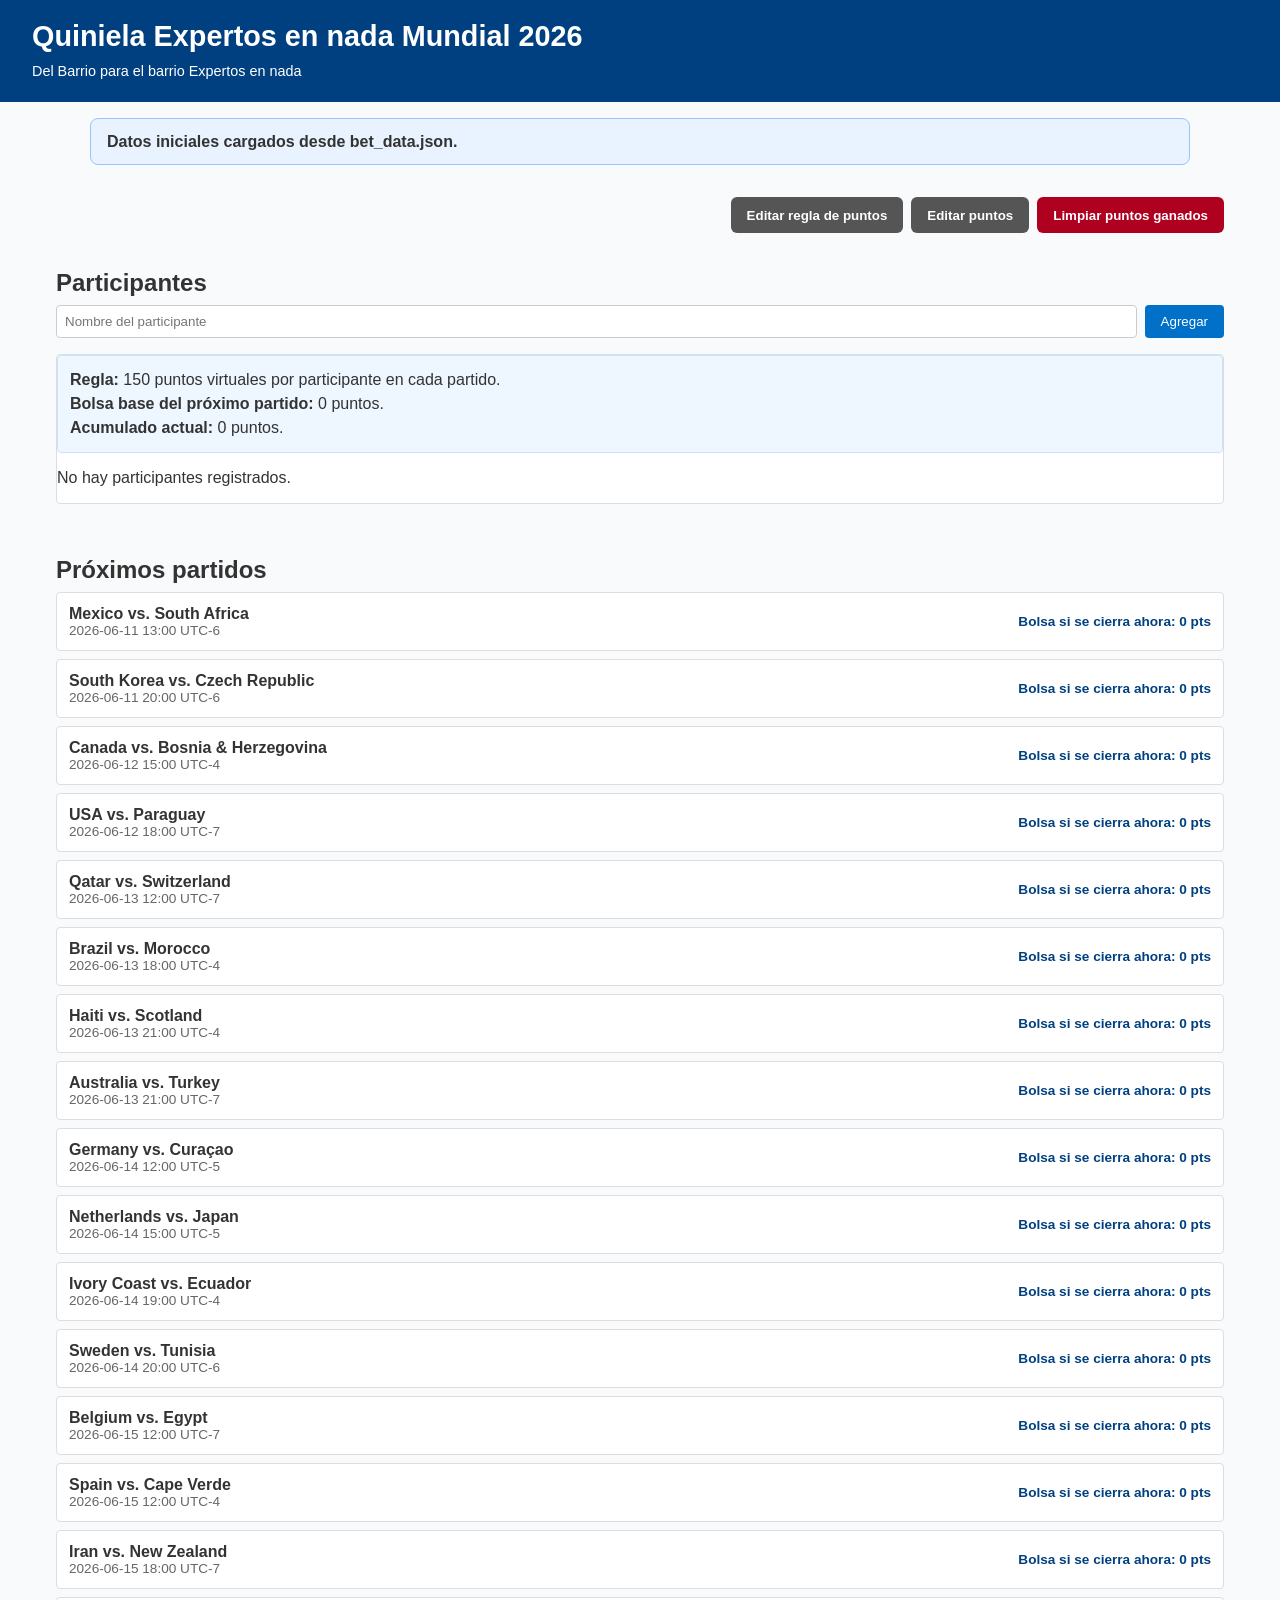
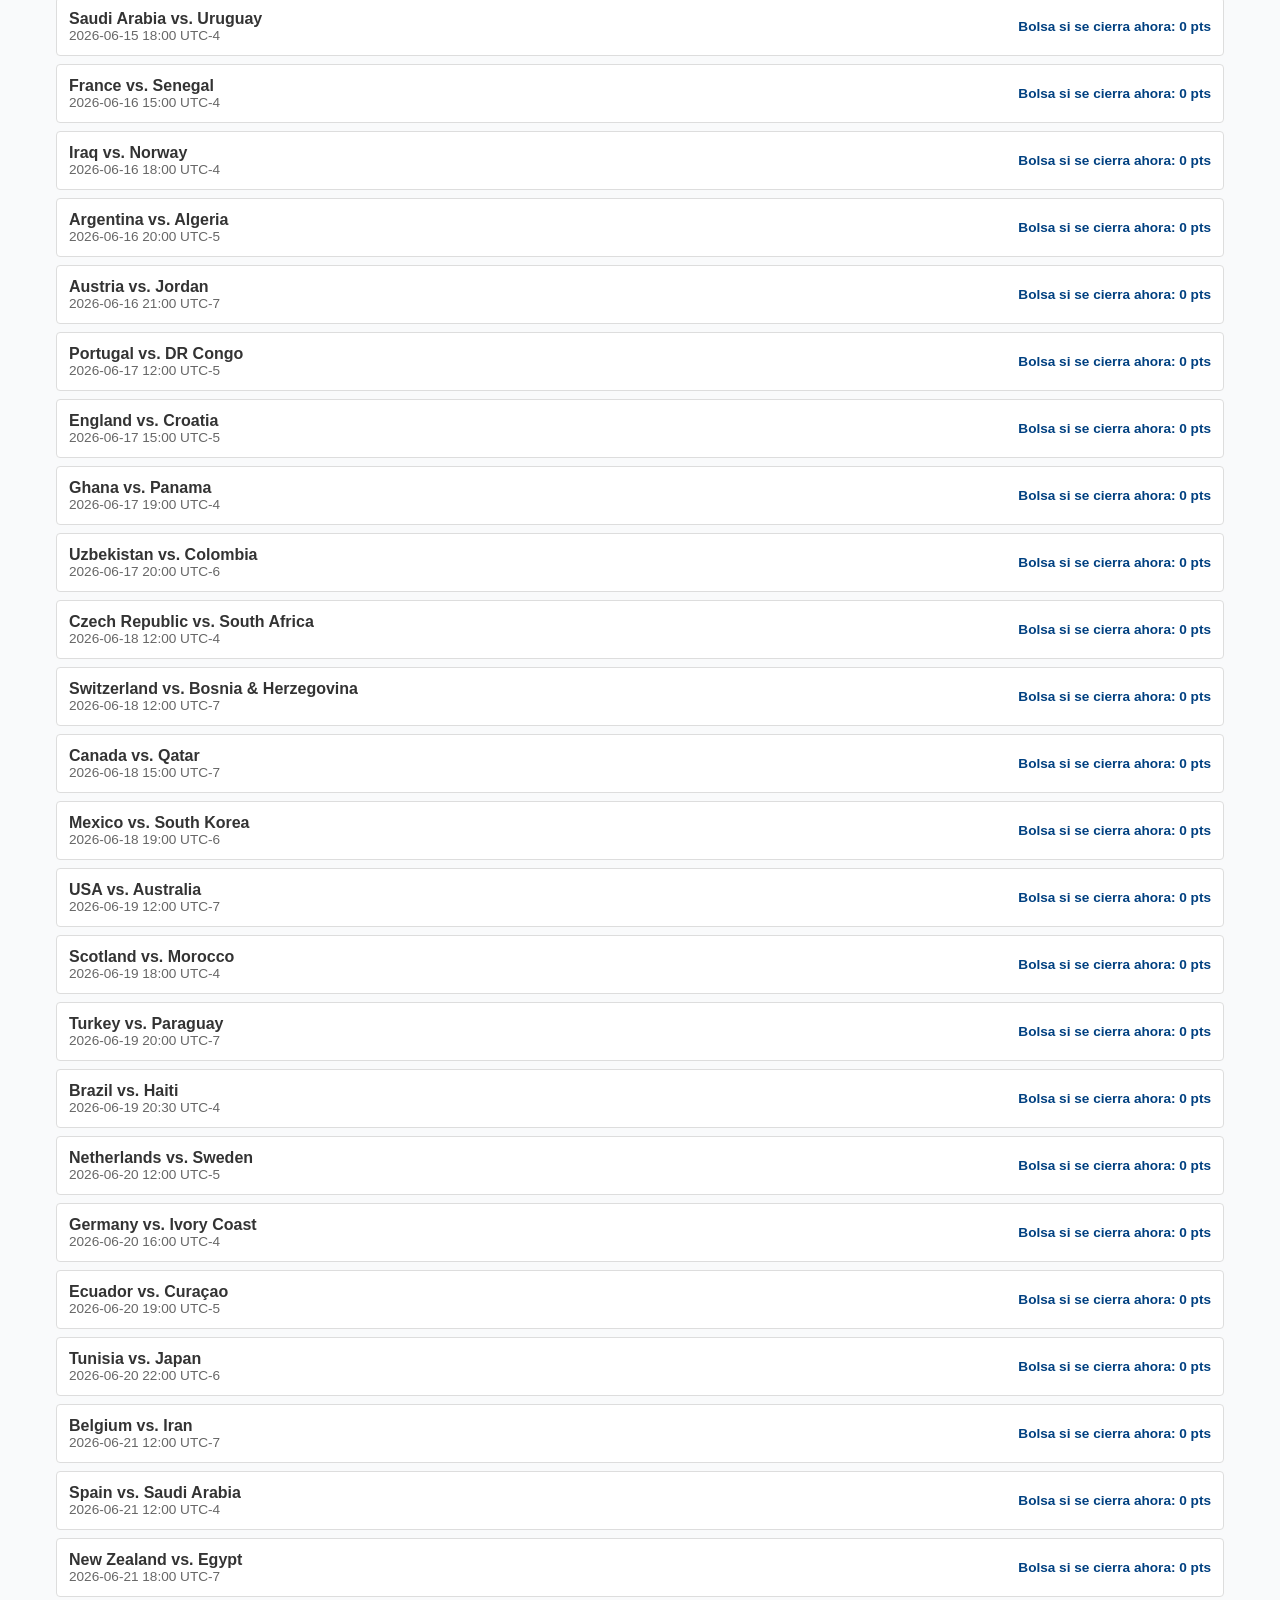
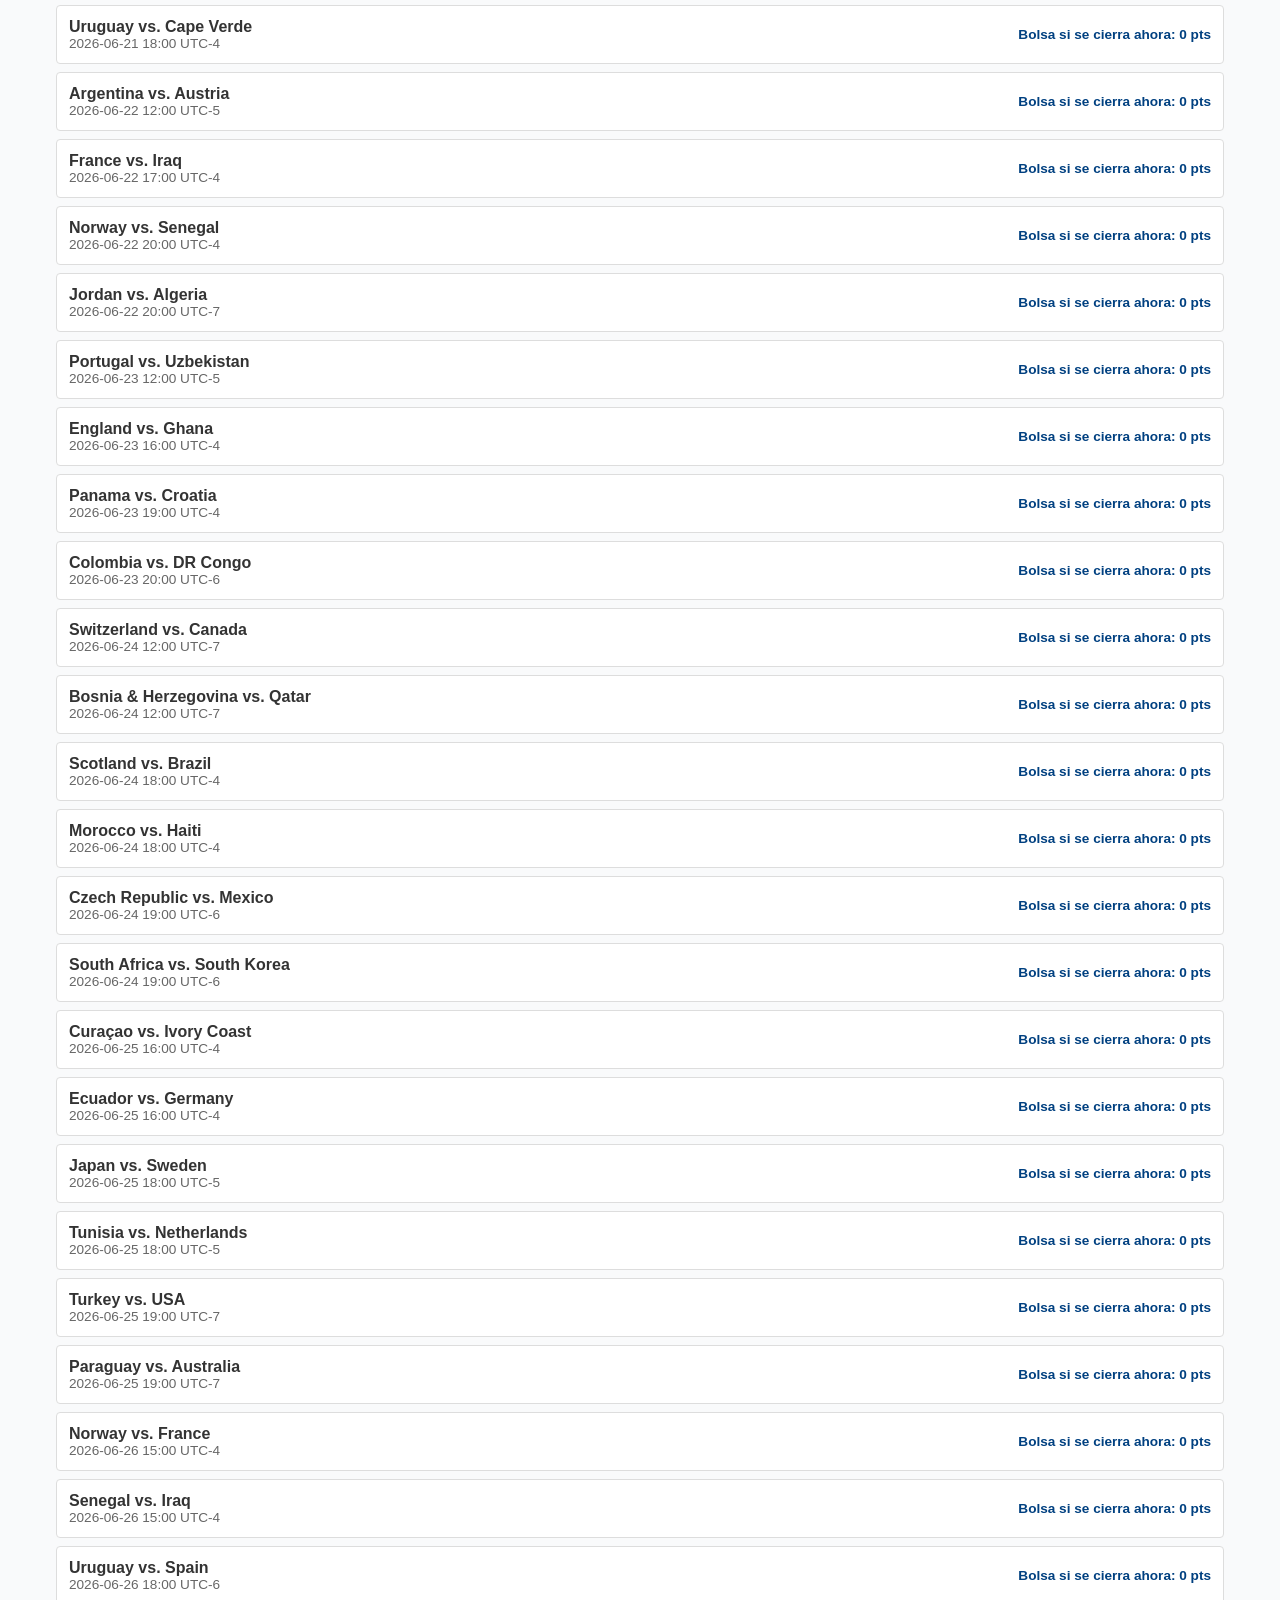
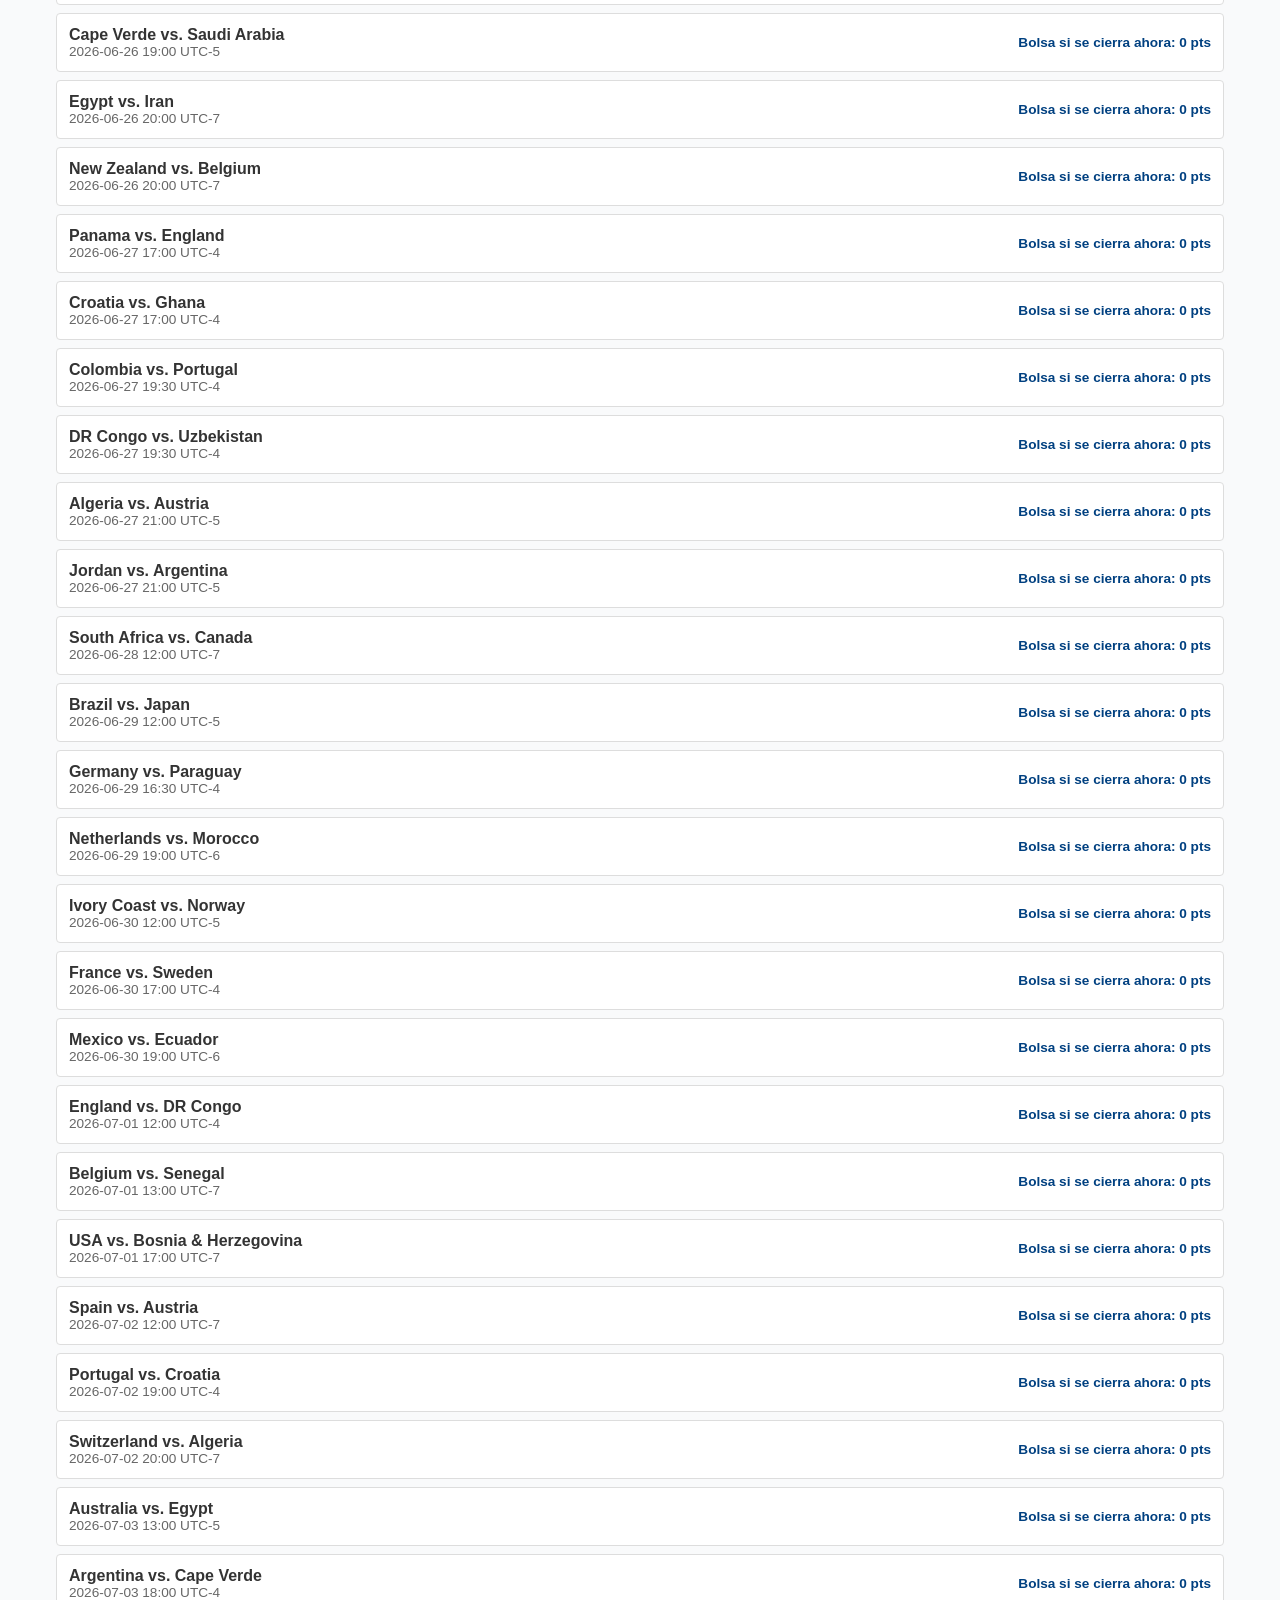
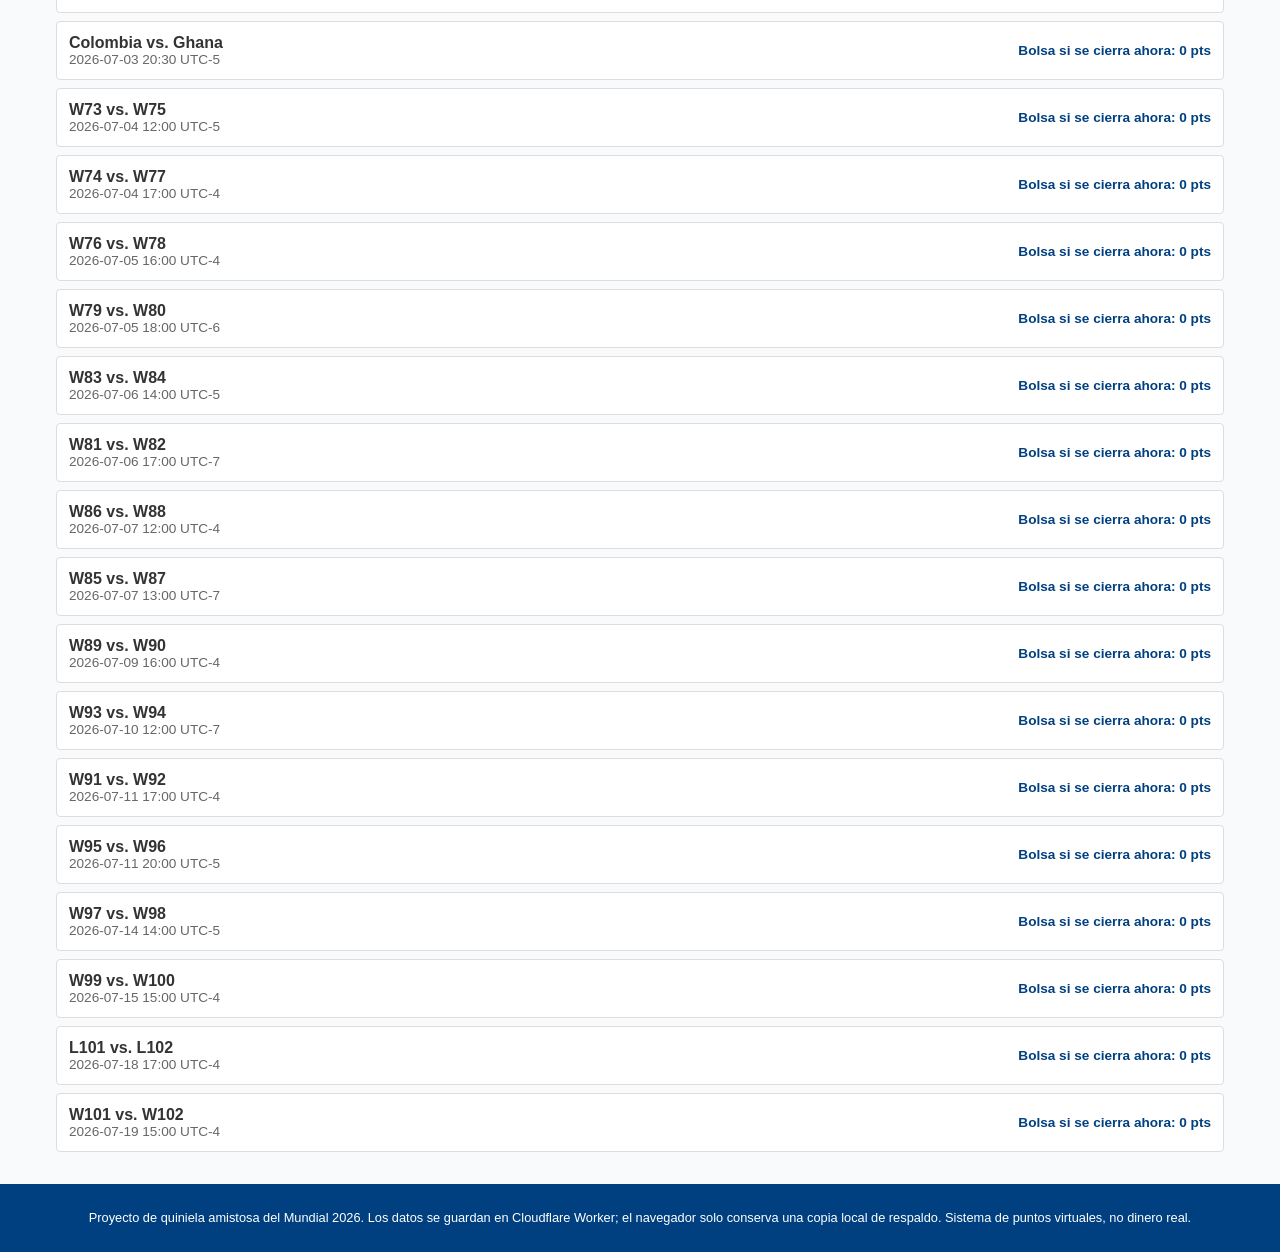
<file: index.html>
<!DOCTYPE html>
<html lang="es">
<head>
  <meta charset="UTF-8" />
  <meta name="viewport" content="width=device-width, initial-scale=1.0" />
  <title>Quiniela Expertos en nada Mundial 2026</title>
  <link rel="stylesheet" href="style.css" />
</head>
<body>
  <header>
    <h1>Quiniela Expertos en nada Mundial 2026</h1>
    <p>Del Barrio para el barrio Expertos en nada</p>
  </header>
  <main>
    <section id="admin-section" class="admin-section" aria-label="Administración de puntos">
      <button id="edit-points-rule-button" class="secondary-button" type="button">Editar regla de puntos</button>
      <button id="edit-points-button" class="secondary-button" type="button">Editar puntos</button>
      <button id="clear-data-button" class="danger-button" type="button">Limpiar puntos ganados</button>
    </section>

    <section id="participants-section">
      <h2>Participantes</h2>
      <form id="add-participant-form">
        <input type="text" id="participant-name" placeholder="Nombre del participante" required />
        <button type="submit">Agregar</button>
      </form>
      <div id="participants-list">
        <!-- Lista dinámica de participantes -->
      </div>
    </section>

    <section id="matches-section">
      <h2>Próximos partidos</h2>
      <div id="matches-list">
        <!-- Lista dinámica de partidos -->
      </div>
    </section>

    <!-- Modal para pronósticos y resultados -->
    <div id="match-modal" class="modal hidden">
      <div class="modal-content">
        <span class="close-button" id="close-modal">&times;</span>
        <h3 id="modal-match-title"></h3>
        <div id="predictions-form-container">
          <h4>Pronósticos de los participantes</h4>
          <form id="predictions-form">
            <!-- Campos de predicción dinámicos -->
          </form>
          <button id="save-predictions" class="primary" type="button">Guardar pronósticos</button>
        </div>
        <div id="result-form-container">
          <h4>Resultado real</h4>
          <label>
            <span id="team1-label"></span>
            <input type="number" id="result-team1" min="0" />
          </label>
          <label>
            <span id="team2-label"></span>
            <input type="number" id="result-team2" min="0" />
          </label>
          <button id="save-result" class="secondary" type="button">Guardar resultado</button>
        </div>
        <div id="result-summary" class="hidden">
          <!-- Resumen del resultado y ganadores -->
        </div>
      </div>
    </div>

    <div id="points-modal" class="modal hidden">
      <div class="modal-content">
        <span class="close-button" id="close-points-modal">&times;</span>
        <h3>Editar puntos ganados</h3>
        <form id="manual-points-form" class="manual-points-form">
          <!-- Campos dinámicos de puntos -->
        </form>
        <button id="save-manual-points" class="primary" type="button">Guardar puntos</button>
      </div>
    </div>

    <div id="points-rule-modal" class="modal hidden">
      <div class="modal-content">
        <span class="close-button" id="close-points-rule-modal">&times;</span>
        <h3>Editar regla de puntos</h3>
        <form id="points-rule-form" class="manual-points-form">
          <label class="manual-points-row">
            <span>Puntos por participante</span>
            <input type="number" id="points-per-participant-input" min="1" step="1" />
          </label>
        </form>
        <button id="save-points-rule" class="primary" type="button">Guardar regla</button>
      </div>
    </div>
  </main>

  <footer>
    <p>Proyecto de quiniela amistosa del Mundial 2026. Los datos se guardan en Cloudflare Worker; el navegador solo conserva una copia local de respaldo. Sistema de puntos virtuales, no dinero real.</p>
  </footer>

  <!-- Cargamos los datos de los partidos de forma estática. Este script define la
       variable global MATCHES_DATA, usada como respaldo si la carga de matches.json falla. -->
  <script src="matches_data.js"></script>
  <script src="config.js"></script>
  <script src="script.js"></script>
</body>
</html>
</file>
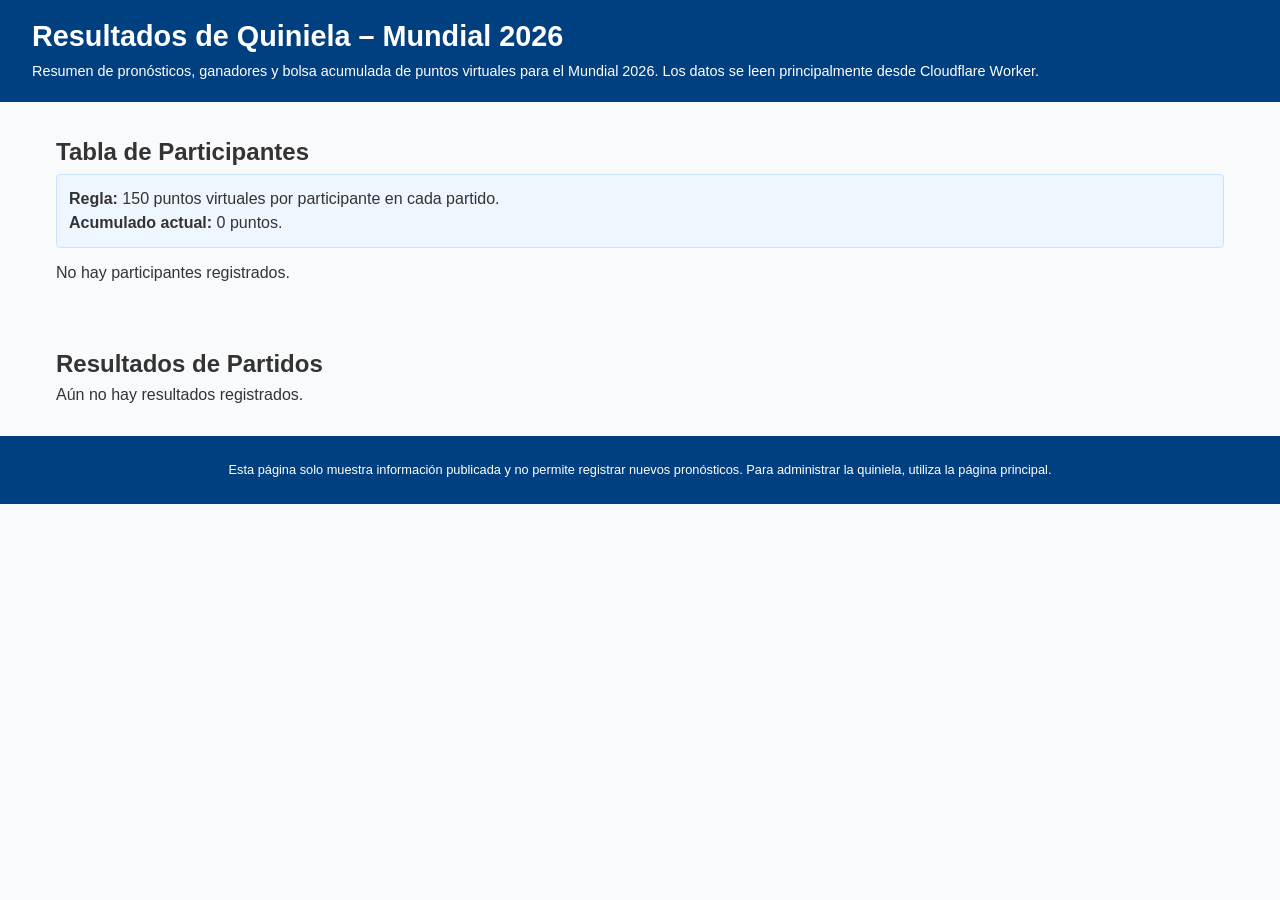
<file: results.html>
<!DOCTYPE html>
<html lang="es">
<head>
  <meta charset="UTF-8" />
  <meta name="viewport" content="width=device-width, initial-scale=1.0" />
  <title>Resultados de Quiniela – Mundial 2026</title>
  <link rel="stylesheet" href="style.css" />
</head>
<body>
  <header>
    <h1>Resultados de Quiniela – Mundial 2026</h1>
    <p>
      Resumen de pronósticos, ganadores y bolsa acumulada de puntos virtuales para el Mundial 2026.
      Los datos se leen principalmente desde Cloudflare Worker.
    </p>
  </header>
  <main>
    <section id="participants-section">
      <h2>Tabla de Participantes</h2>
      <div id="participants-summary">
        <!-- Se completa dinámicamente -->
      </div>
    </section>
    <section id="matches-section">
      <h2>Resultados de Partidos</h2>
      <div id="matches-summary">
        <!-- Se completa dinámicamente -->
      </div>
    </section>
  </main>
  <footer>
    <p>
      Esta página solo muestra información publicada y no permite registrar nuevos
      pronósticos. Para administrar la quiniela, utiliza la página principal.
    </p>
  </footer>
  <!-- Script de respaldo para partidos (MATCHES_DATA) en caso de fallo al cargar matches.json -->
  <script src="matches_data.js"></script>
  <script src="config.js"></script>
  <!-- Script para renderizar los resultados -->
  <script src="results.js"></script>
</body>
</html>
</file>
<file: style.css>
/* Estilos básicos para el sitio de quiniela */
* {
  box-sizing: border-box;
}

html, body {
  margin: 0;
  padding: 0;
  font-family: Arial, Helvetica, sans-serif;
  background-color: #f9fafb;
  color: #333;
  overflow-x: hidden;
}

header {
  background-color: #004080;
  color: #fff;
  padding: 1.25rem clamp(1rem, 4vw, 2rem);
}

header h1 {
  margin: 0;
  font-size: 1.8rem;
  line-height: 1.15;
}

header p {
  margin: 0.5rem 0 0;
  font-size: 0.9rem;
  line-height: 1.45;
}

/* Distribución principal en una sola columna. */
main {
  width: min(1200px, 100%);
  padding: 1rem;
  max-width: 1200px;
  margin: 0 auto;
  display: flex;
  flex-direction: column;
  gap: 1rem;
}

#participants-section {
  min-width: 0;
}

#matches-section {
  min-width: 0;
}

#admin-section {
  min-width: 0;
}

section {
  width: 100%;
  margin-bottom: 1rem;
}

section h2 {
  margin-bottom: 0.5rem;
}

/* Formulario de participantes */
#add-participant-form {
  display: flex;
  gap: 0.5rem;
  margin-bottom: 1rem;
  min-width: 0;
}

#add-participant-form input[type="text"] {
  flex: 1;
  min-width: 0;
  padding: 0.5rem;
  border: 1px solid #ccc;
  border-radius: 4px;
}

#add-participant-form button {
  flex: 0 0 auto;
  padding: 0.5rem 1rem;
  border: none;
  background-color: #0070c9;
  color: #fff;
  border-radius: 4px;
  cursor: pointer;
}

#add-participant-form button:hover {
  background-color: #005fa3;
}

/* Lista de participantes */
#participants-list {
  border: 1px solid #ddd;
  border-radius: 4px;
  overflow-x: auto;
  background: #fff;
}

#participants-list table {
  width: 100%;
  border-collapse: collapse;
}

#participants-list th,
#participants-list td {
  padding: 0.5rem;
  text-align: left;
  border-bottom: 1px solid #eee;
}

#participants-list th {
  background-color: #f0f4f8;
}

/* Lista de partidos */
#matches-list {
  display: flex;
  flex-direction: column;
  gap: 0.5rem;
  min-width: 0;
}

.match-card {
  padding: 0.75rem;
  background-color: #fff;
  border: 1px solid #ddd;
  border-radius: 4px;
  cursor: pointer;
  display: flex;
  justify-content: space-between;
  align-items: center;
  gap: 0.75rem;
  transition: background-color 0.2s;
  min-width: 0;
}

.match-card:hover {
  background-color: #f0f4f8;
}

.match-card .teams {
  font-weight: bold;
  overflow-wrap: anywhere;
}

.match-card .date-time {
  font-size: 0.85rem;
  color: #666;
}

.match-card.past {
  background-color: #f7f7f7;
  color: #888;
  cursor: default;
  opacity: 0.6;
  filter: grayscale(100%);
  pointer-events: none; /* desactivar clics */
}

/* Modal */
.modal {
  position: fixed;
  top: 0;
  left: 0;
  width: 100%;
  height: 100%;
  min-height: 100dvh;
  background-color: rgba(0, 0, 0, 0.5);
  display: flex;
  justify-content: center;
  align-items: center;
  z-index: 999;
  padding: 1rem;
}

.modal.hidden {
  display: none;
}

.modal-content {
  background-color: #fff;
  padding: 1rem;
  border-radius: 4px;
  max-width: 600px;
  width: 100%;
  max-height: 90vh;
  max-height: min(90vh, calc(100dvh - 2rem));
  overflow-y: auto;
  position: relative;
  min-width: 0;
}

.close-button {
  position: absolute;
  top: 0.5rem;
  right: 0.5rem;
  font-size: 1.5rem;
  cursor: pointer;
}

/* Formularios en el modal */
#predictions-form {
  display: flex;
  flex-direction: column;
  gap: 0.5rem;
  margin-bottom: 1rem;
}

#predictions-form label {
  display: flex;
  justify-content: space-between;
  align-items: center;
  gap: 0.5rem;
  min-width: 0;
}

#predictions-form input[type="number"],
#result-form-container input[type="number"] {
  width: 60px;
  padding: 0.3rem;
  border: 1px solid #ccc;
  border-radius: 4px;
}

.primary {
  background-color: #0070c9;
  color: white;
  border: none;
  padding: 0.5rem 1rem;
  border-radius: 4px;
  cursor: pointer;
  margin-top: 0.5rem;
}

.primary:hover {
  background-color: #005fa3;
}

.secondary {
  background-color: #555;
  color: white;
  border: none;
  padding: 0.5rem 1rem;
  border-radius: 4px;
  cursor: pointer;
  margin-top: 0.5rem;
}

.secondary:hover {
  background-color: #333;
}

#result-summary {
  margin-top: 1rem;
  background-color: #f0f4f8;
  padding: 0.5rem;
  border-radius: 4px;
}

footer {
  background-color: #004080;
  color: #fff;
  text-align: center;
  padding: 0.75rem 1rem;
  font-size: 0.8rem;
  line-height: 1.45;
}

/* ------ Estilos adicionales para la página de resultados (results.html) ------ */
/* Tarjetas de resultados de partidos */
.match-result-card {
  padding: 0.75rem;
  background-color: #fff;
  border: 1px solid #ddd;
  border-radius: 4px;
  margin-bottom: 0.5rem;
}

/* Tabla resumen de participantes en results.html */
#participants-summary table {
  width: 100%;
  border-collapse: collapse;
}
#participants-summary th,
#participants-summary td {
  padding: 0.5rem;
  text-align: left;
  border-bottom: 1px solid #eee;
}
#participants-summary th {
  background-color: #f0f4f8;
}
/* Estado de sincronización con Cloudflare */
.sync-status {
  margin: 1rem auto;
  max-width: 1100px;
  padding: 0.85rem 1rem;
  border-radius: 8px;
  font-weight: 600;
  display: flex;
  align-items: center;
  justify-content: space-between;
  gap: 1rem;
  flex-wrap: wrap;
}

.sync-status.info {
  background: #e9f2ff;
  border: 1px solid #9ac2ff;
}

.sync-status.success {
  background: #eaf8ef;
  border: 1px solid #94d3a2;
}

.sync-status.warning {
  background: #fff7df;
  border: 1px solid #f0ca6a;
}

.sync-status.error {
  background: #fdecec;
  border: 1px solid #e69a9a;
}

.sync-status button {
  border: 0;
  border-radius: 6px;
  padding: 0.5rem 0.75rem;
  cursor: pointer;
  font-weight: 700;
}

/* Resumen de bolsa acumulada */
.pool-summary {
  background: #eef6ff;
  border: 1px solid #c9e2ff;
  border-radius: 4px;
  padding: 0.75rem;
  margin-bottom: 0.75rem;
  line-height: 1.5;
}

.match-pool {
  font-size: 0.85rem;
  color: #004080;
  font-weight: bold;
  text-align: right;
  min-width: 160px;
  flex: 0 0 auto;
}

/* Administración */
.admin-section {
  display: flex;
  justify-content: flex-end;
  gap: 0.5rem;
  flex-wrap: wrap;
  padding: 0;
  margin-bottom: 0;
}

.secondary-button {
  background: #555;
  color: #fff;
  border: 0;
  border-radius: 6px;
  padding: 0.65rem 1rem;
  font-weight: 700;
  cursor: pointer;
}

.secondary-button:hover {
  background: #333;
}

.danger-button {
  background: #b00020;
  color: #fff;
  border: 0;
  border-radius: 6px;
  padding: 0.65rem 1rem;
  font-weight: 700;
  cursor: pointer;
}

.danger-button:hover {
  background: #8c001a;
}

.danger-button:disabled {
  opacity: 0.6;
  cursor: not-allowed;
}

.manual-points-form {
  display: flex;
  flex-direction: column;
  gap: 0.65rem;
  margin-bottom: 1rem;
}

.manual-points-row {
  display: grid;
  grid-template-columns: minmax(0, 1fr) minmax(100px, 150px);
  align-items: center;
  gap: 0.75rem;
}

.manual-points-row span {
  font-weight: 700;
  overflow-wrap: anywhere;
}

.manual-points-row input {
  width: 100%;
  padding: 0.45rem;
  border: 1px solid #ccc;
  border-radius: 4px;
}

@media (max-width: 820px) {
  header h1 {
    font-size: 1.5rem;
  }

  main {
    padding: 0.75rem;
  }

  #participants-list,
  #matches-list {
    max-height: none;
    overflow-y: visible;
  }

  .match-card {
    align-items: flex-start;
  }

  .match-pool {
    min-width: 130px;
  }

  .sync-status {
    margin: 0.75rem;
  }
}

@media (max-width: 560px) {
  header {
    padding: 1rem;
  }

  header h1 {
    font-size: 1.35rem;
  }

  main {
    padding: 0.65rem;
    gap: 0.75rem;
  }

  section h2 {
    font-size: 1.15rem;
  }

  #add-participant-form {
    flex-direction: column;
  }

  #add-participant-form button,
  .primary,
  .secondary,
  .secondary-button,
  .danger-button {
    width: 100%;
  }

  .match-card {
    flex-direction: column;
  }

  .match-pool {
    min-width: 0;
    width: 100%;
    text-align: left;
  }

  .pool-summary,
  .admin-section,
  .match-card,
  .match-result-card {
    border-radius: 6px;
  }

  #participants-list th,
  #participants-list td,
  #participants-summary th,
  #participants-summary td {
    padding: 0.45rem;
    font-size: 0.9rem;
  }

  .modal {
    align-items: stretch;
    padding: 0.5rem;
  }

  .modal-content {
    max-height: calc(100dvh - 1rem);
    padding: 0.85rem;
  }

  #modal-match-title {
    padding-right: 2rem;
  }

  #predictions-form label,
  #result-form-container label {
    align-items: stretch;
    flex-direction: column;
  }

  #predictions-form input[type="number"],
  #result-form-container input[type="number"] {
    width: 100%;
  }

  .manual-points-row {
    grid-template-columns: 1fr;
    gap: 0.35rem;
  }
}
</file>
